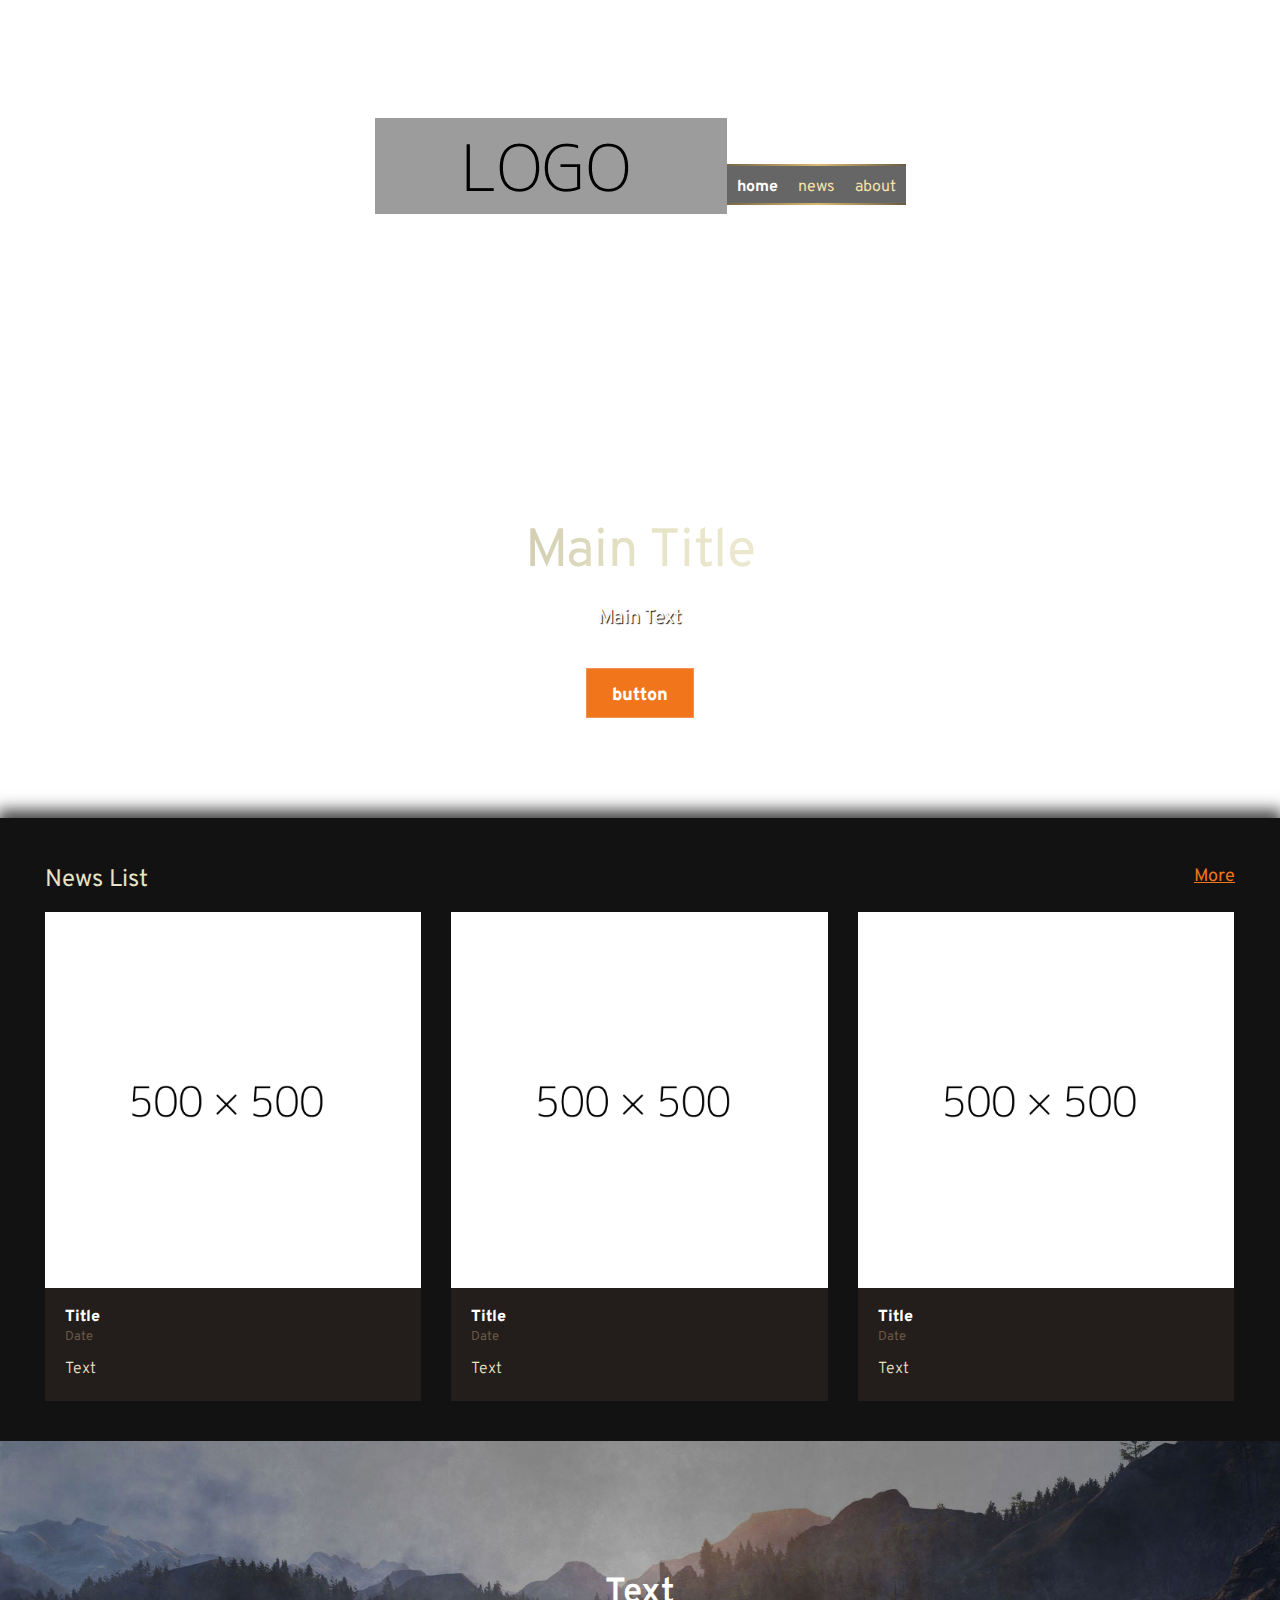
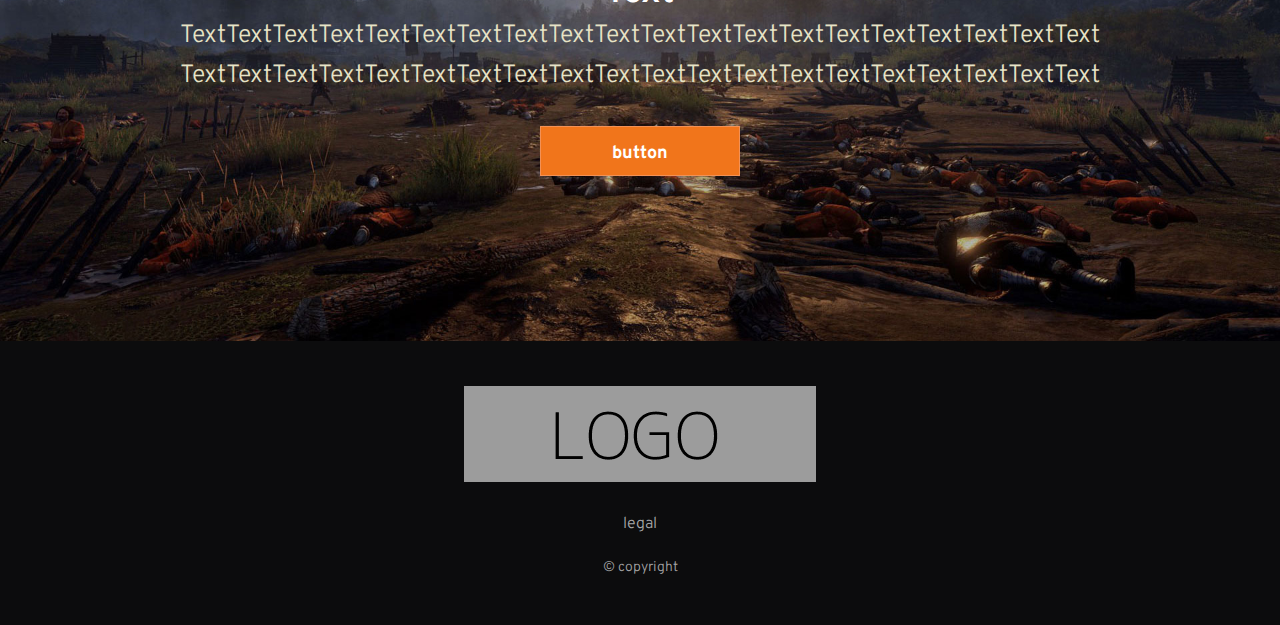
<file: bannerload/views/pages/index.html>
<!doctype html>
<html>
<head>
    <meta charset="utf-8">
    <title>Design Layout</title>

    <!-- common style sheet -->
    <link rel="stylesheet" href="../../public/css/main.css">

    <!-- your style sheet -->
    <link rel="stylesheet" href="../../public/css/pages/index.css">

    <!-- font -->
    <link rel="stylesheet" href="https://fonts.googleapis.com/css2?family=Overpass:wght@300;400;600;700;800&display=swap">

    <!-- common script -->
    <script type="text/javascript" src="../../public/js/common.js"></script>
    <script type="text/javascript" src="../../public/js/index.js"></script>
</head>
<body>
<div id="app">
    <!-- include header.html -->
    <div class="header-container">
        <header class="header">
            <div class="header-logo-wrap">
                <h1 class="header-logo">
                    <a href="/">
                        <img src="../../public/images/header_logo.png" class="header-logo-default" alt="header logo">
                        <img src="../../public/images/header_logo_fixed.png" class="header-logo-fixed" alt="header logo fixed">
                    </a>
                </h1>
            </div>
            <ul class="header-menu">
                <li>
                    <a href="/home" class="active">
                        home
                    </a>
                </li>
                <li>
                    <a href="/news">
                        news
                    </a>
                </li>
                <li>
                    <a href="/about">
                        about
                    </a>
                </li>
            </ul>
        </header>
    </div>

    <!-- include page.html -->
    <main class="main">
        <div class="top-container">
            <section class="video-container">
                <video autoplay="autoplay" loop="" muted="" plays-inline="true" defaultmuted="" id="video-main">
                    <source src="https://taleworldswebsiteassets.blob.core.windows.net/static/videos/bannerlord_video_web.mp4">
                </video>
            </section>

            <section class="intro-container">
                <h2 class="intro-title">Main Title</h2>
                <p class="intro-text">
                    Main Text
                </p>
                <a href="#" class="btn-orange">
                    button
                </a>
            </section>
        </div>

        <article class="news-container">
            <div class="title-wrap">
                <h2 class="news-title">News List</h2>
                <a href="/news" class="btn-link">More</a>
            </div>

            <ul class="news-list">
                <li>
                    <a href="#">
                        <div class="list-image-wrap">
                            <img src="../../public/images/news_thumbnaul_1.png" alt="">
                        </div>

                        <div class="list-info-wrap">
                            <h3 class="list-title">Title</h3>
                            <span class="list-date">Date</span>
                            <p class="list-text">
                                Text
                            </p>
                        </div>
                    </a>
                </li>
                <li>
                    <a href="#">
                        <div class="list-image-wrap">
                            <img src="../../public/images/news_thumbnaul_1.png" alt="">
                        </div>

                        <div class="list-info-wrap">
                            <h3 class="list-title">Title</h3>
                            <span class="list-date">Date</span>
                            <p class="list-text">
                                Text
                            </p>
                        </div>
                    </a>
                </li>
                <li>
                    <a href="#">
                        <div class="list-image-wrap">
                            <img src="../../public/images/news_thumbnaul_1.png" alt="">
                        </div>

                        <div class="list-info-wrap">
                            <h3 class="list-title">Title</h3>
                            <span class="list-date">Date</span>
                            <p class="list-text">
                                Text
                            </p>
                        </div>
                    </a>
                </li>
            </ul>
        </article>

        <section class="main-container">
            <div class="container">
                <h2>Text</h2>
                <p>
                    TextTextTextTextTextTextTextTextTextTextTextTextTextTextTextTextTextTextTextText
                    TextTextTextTextTextTextTextTextTextTextTextTextTextTextTextTextTextTextTextText
                </p>
                <a href="#" class="btn-show-text btn-orange">button</a>
            </div>
        </section>

        <section class="text-container">
            <div class="container">
                <p>
                    <strong>Strong</strong><br>
                    text<br>
                    text<br><br>
                    text
                </p>
                <a href="#" class="btn-show-text btn-orange">button</a>
            </div>
        </section>
    </main>

    <!-- include footer.html -->
    <footer class="footer">
        <div class="footer-container">
            <h1 class="footer-logo">
                <a href="/"><img src="../../public/images/footer_logo.png" alt="footer logo"></a>
            </h1>

            <div class="footer-legal">
                <a href="#">legal</a>
            </div>

            <p class="copyright">
                © copyright
            </p>
        </div>
    </footer>
</div>
</body>
</html>
</file>
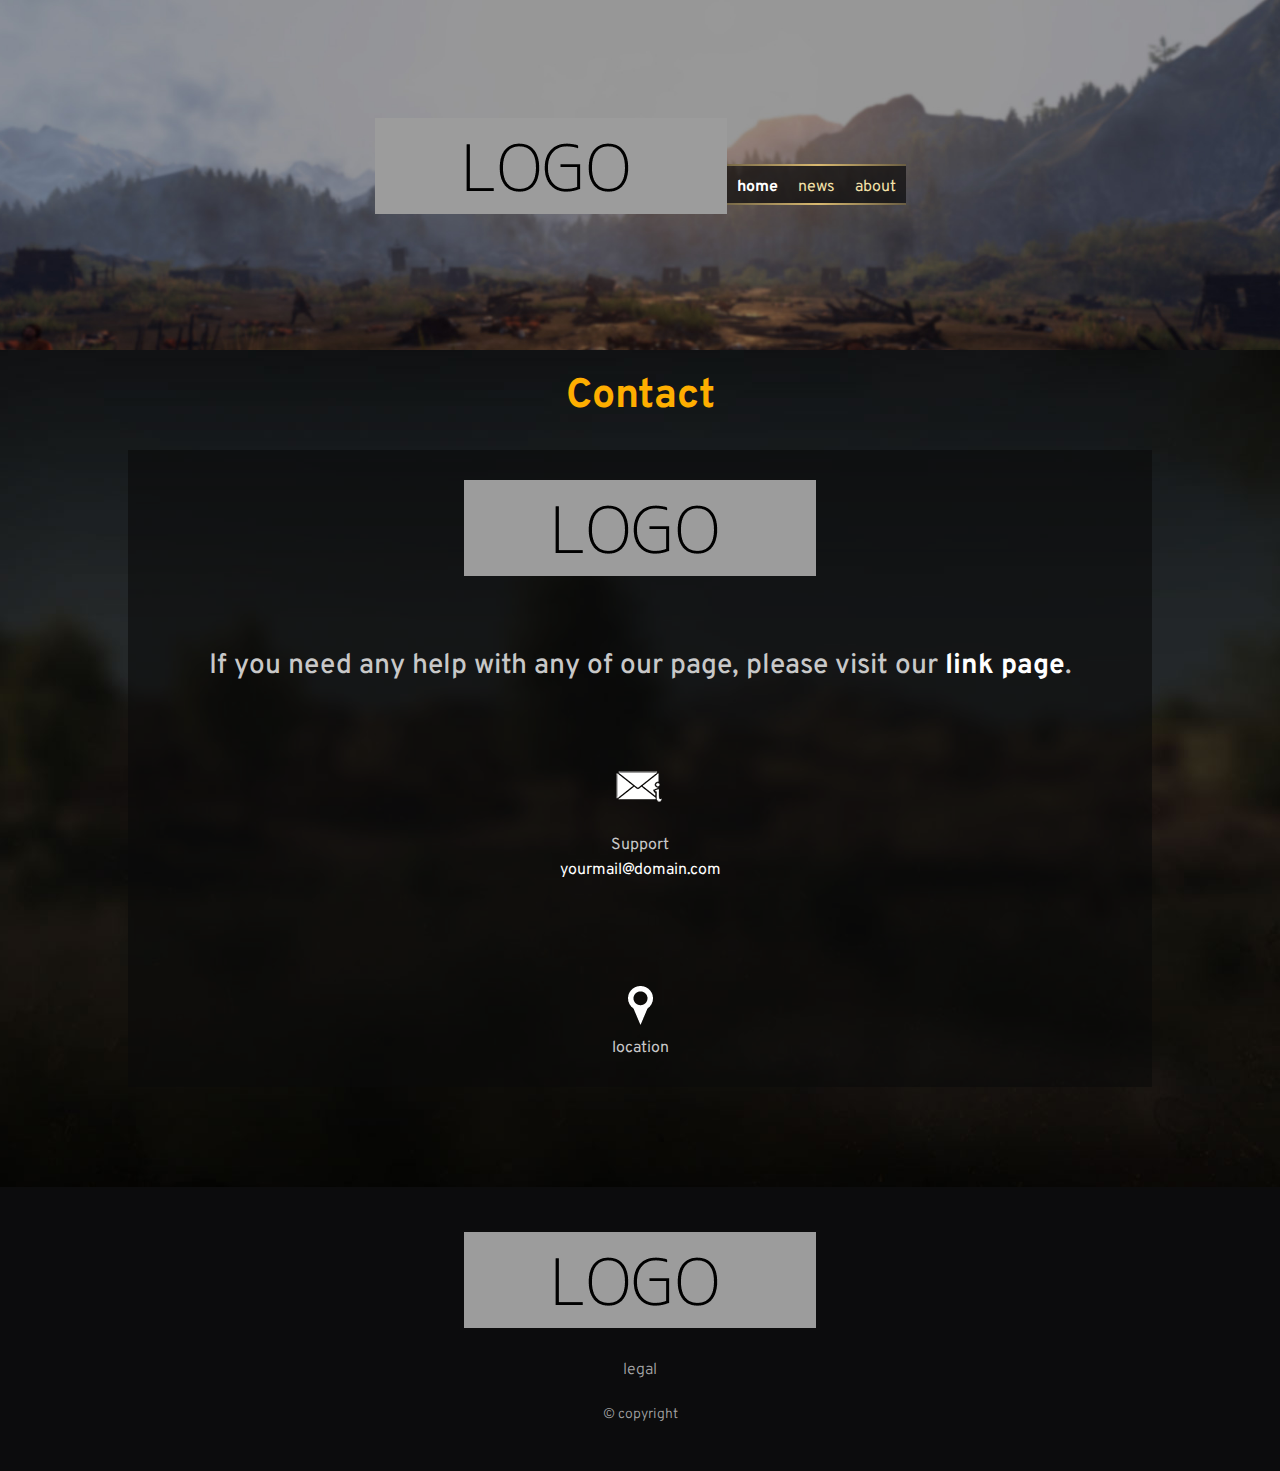
<file: bannerload/views/pages/about.html>
<!doctype html>
<html>
<head>
    <meta charset="utf-8">
    <title>Design Layout</title>

    <!-- common style sheet -->
    <link rel="stylesheet" href="../../public/css/main.css">

    <!-- your style sheet -->
    <link rel="stylesheet" href="../../public/css/pages/about.css">

    <!-- font -->
    <link rel="stylesheet" href="https://fonts.googleapis.com/css2?family=Overpass:wght@300;400;600;700;800&display=swap">

    <!-- common script -->
    <script type="text/javascript" src="../../public/js/common.js"></script>
</head>
<body>
<div id="app">
    <!-- include header.html -->
    <div class="header-container">
        <header class="header">
            <div class="header-logo-wrap">
                <h1 class="header-logo">
                    <a href="/">
                        <img src="../../public/images/header_logo.png" class="header-logo-default" alt="header logo">
                        <img src="../../public/images/header_logo_fixed.png" class="header-logo-fixed" alt="header logo fixed">
                    </a>
                </h1>
            </div>
            <ul class="header-menu">
                <li>
                    <a href="/home" class="active">
                        home
                    </a>
                </li>
                <li>
                    <a href="/news">
                        news
                    </a>
                </li>
                <li>
                    <a href="/about">
                        about
                    </a>
                </li>
            </ul>
        </header>
    </div>

    <!-- include page.html -->

    <main class="main">
        <div class="skin-container"></div>

        <section class="about-container">
            <h2>Contact</h2>

            <div class="container">
                <h3 class="about-logo"><img src="../../public/images/footer_logo.png" alt="Logo"></h3>

                <p class="about-text">
                    If you need any help with any of our page, please visit our <a href="#">link page</a>.
                </p>

                <ul class="about-list">
                    <li>
                        <div class="list-image-wrap">
                            <a href="#">
                                <img src="../../public/images/maIl_logo_1.png" alt="">
                            </a>
                        </div>

                        <div class="list-info-wrap">
                            <h4 class="list-title">Support</h4>
                            <p class="list-text">
                                <a href="mailto:yourmail@domain.com">yourmail@domain.com</a>
                            </p>
                        </div>
                    </li>
                </ul>

                <div class="about-location">
                    <img src="../../public/images/location.png" alt="">
                    <p>
                        location
                    </p>
                </div>
            </div>
        </section>
    </main>

    <!-- include footer.html -->
    <footer class="footer">
        <div class="footer-container">
            <h1 class="footer-logo">
                <a href="/"><img src="../../public/images/footer_logo.png" alt="footer logo"></a>
            </h1>

            <div class="footer-legal">
                <a href="#">legal</a>
            </div>

            <p class="copyright">
                © copyright
            </p>
        </div>
    </footer>
</div>
</body>
</html>
</file>
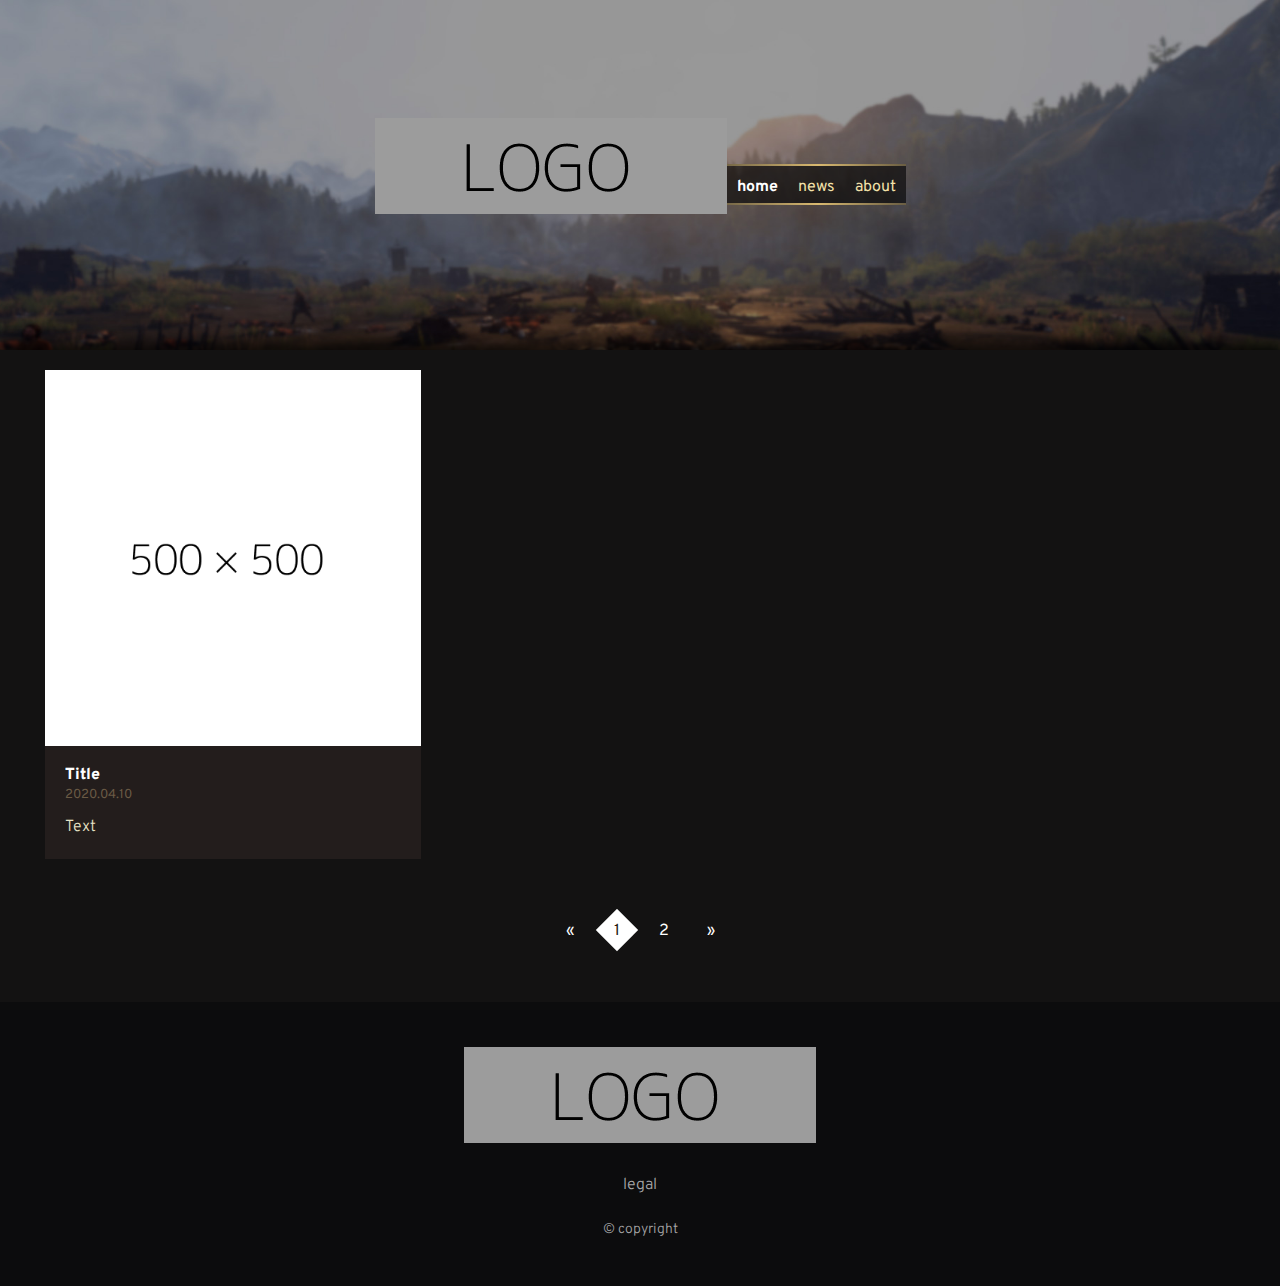
<file: bannerload/views/pages/news.html>
<!doctype html>
<html>
<head>
    <meta charset="utf-8">
    <title>Design Layout</title>

    <!-- common style sheet -->
    <link rel="stylesheet" href="../../public/css/main.css">

    <!-- your style sheet -->
    <link rel="stylesheet" href="../../public/css/pages/news.css">

    <!-- font -->
    <link rel="stylesheet" href="https://fonts.googleapis.com/css2?family=Overpass:wght@300;400;600;700;800&display=swap">

    <!-- common script -->
    <script type="text/javascript" src="../../public/js/common.js"></script>
</head>
<body>
<div id="app">
    <!-- include header.html -->
    <div class="header-container">
        <header class="header">
            <div class="header-logo-wrap">
                <h1 class="header-logo">
                    <a href="/">
                        <img src="../../public/images/header_logo.png" class="header-logo-default" alt="header logo">
                        <img src="../../public/images/header_logo_fixed.png" class="header-logo-fixed" alt="header logo fixed">
                    </a>
                </h1>
            </div>
            <ul class="header-menu">
                <li>
                    <a href="/home" class="active">
                        home
                    </a>
                </li>
                <li>
                    <a href="/news">
                        news
                    </a>
                </li>
                <li>
                    <a href="/about">
                        about
                    </a>
                </li>
            </ul>
        </header>
    </div>

    <!-- include page.html -->

    <main class="main">
        <div class="skin-container"></div>

        <article class="news-container">
            <h2 class="hidden">News</h2>

            <ul class="news-list">
                <li>
                    <a href="#">
                        <div class="list-image-wrap">
                            <img src="../../public/images/news_thumbnaul_1.png" alt="">
                        </div>

                        <div class="list-info-wrap">
                            <h3 class="list-title">Title</h3>
                            <span class="list-date">2020.04.10</span>
                            <div class="list-text">
                                Text
                            </div>
                        </div>
                    </a>
                </li>
            </ul>

            <div class="paginate-container">
                <ul class="pagination">
                    <li class="disabled">
                        <span>«</span>
                    </li>
                    <li class="active">
                        <span>1</span>
                    </li>
                    <li>
                        <a href="#">2</a>
                    </li>
                    <li>
                        <a href="#">»</a>
                    </li>
                </ul>
            </div>
        </article>
    </main>

    <!-- include footer.html -->
    <footer class="footer">
        <div class="footer-container">
            <h1 class="footer-logo">
                <a href="/"><img src="../../public/images/footer_logo.png" alt="footer logo"></a>
            </h1>

            <div class="footer-legal">
                <a href="#">legal</a>
            </div>

            <p class="copyright">
                © copyright
            </p>
        </div>
    </footer>
</div>
</body>
</html>
</file>
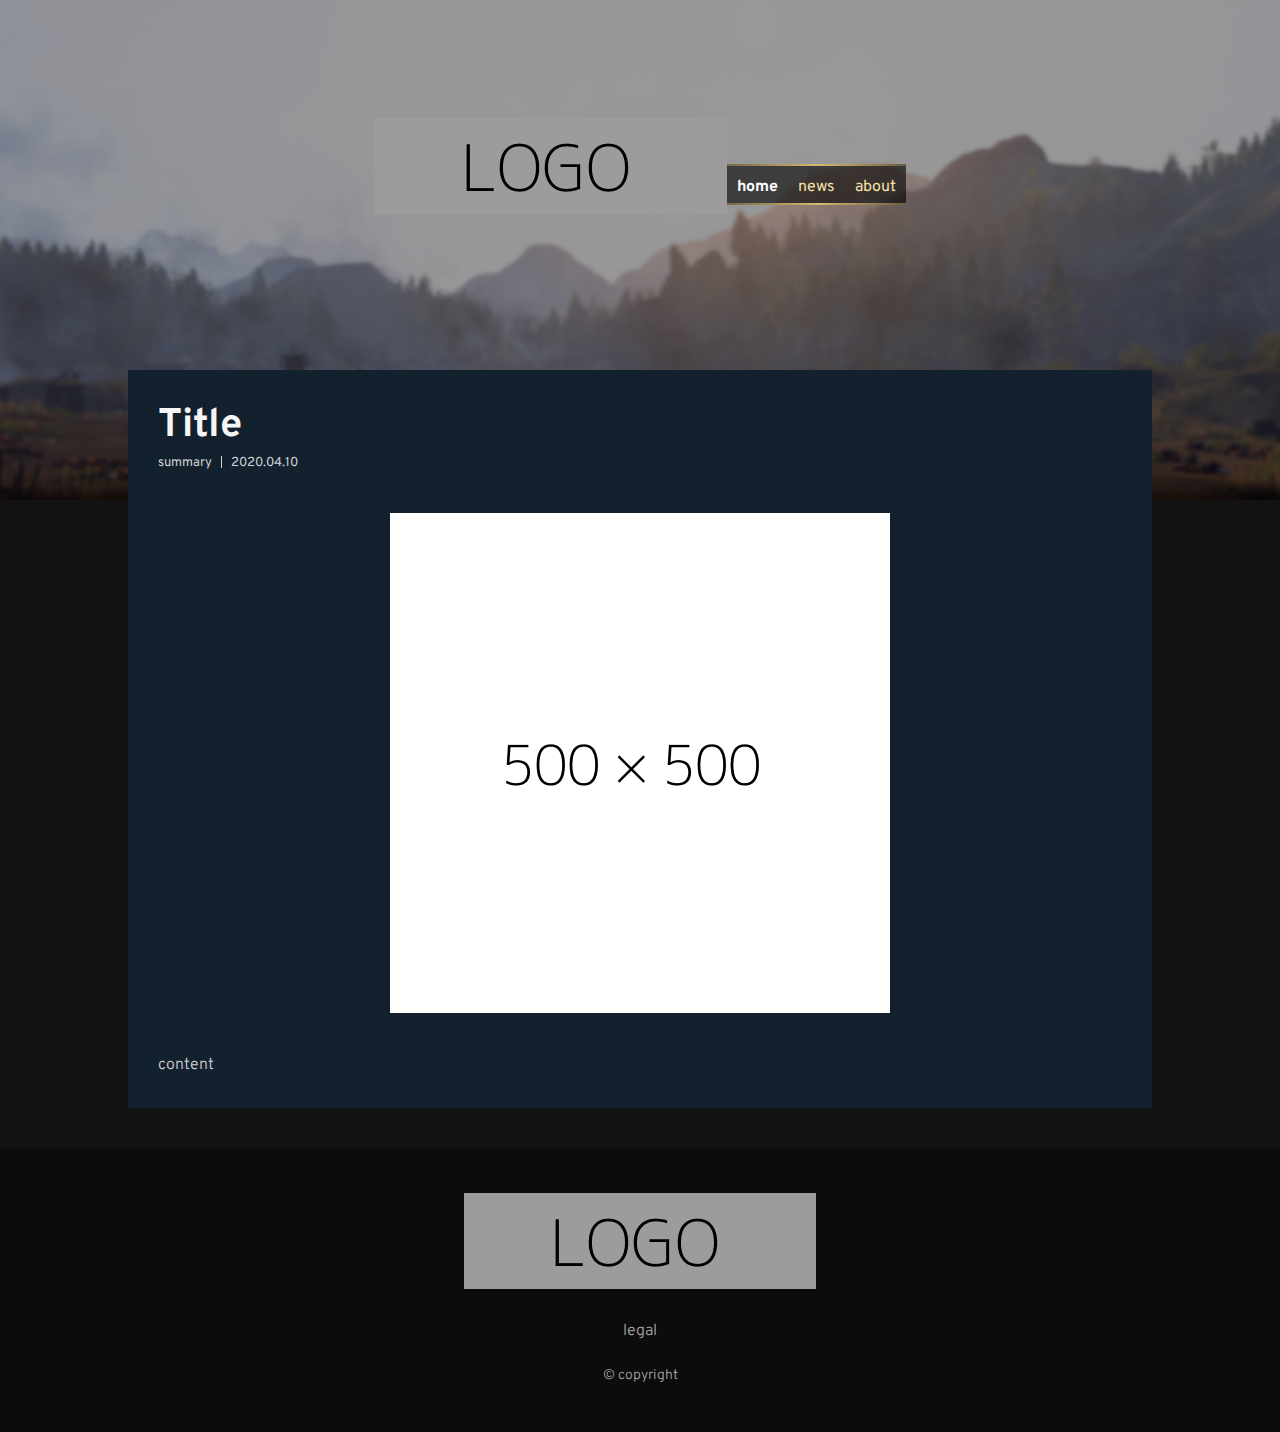
<file: bannerload/views/pages/post.html>
<!doctype html>
<html>
<head>
    <meta charset="utf-8">
    <title>Design Layout</title>

    <!-- common style sheet -->
    <link rel="stylesheet" href="../../public/css/main.css">

    <!-- your style sheet -->
    <link rel="stylesheet" href="../../public/css/pages/post.css">

    <!-- font -->
    <link rel="stylesheet" href="https://fonts.googleapis.com/css2?family=Overpass:wght@300;400;600;700;800&display=swap">

    <!-- common script -->
    <script type="text/javascript" src="../../public/js/common.js"></script>
</head>
<body>
<div id="app">
    <!-- include header.html -->
    <div class="header-container">
        <header class="header">
            <div class="header-logo-wrap">
                <h1 class="header-logo">
                    <a href="/">
                        <img src="../../public/images/header_logo.png" class="header-logo-default" alt="header logo">
                        <img src="../../public/images/header_logo_fixed.png" class="header-logo-fixed" alt="header logo fixed">
                    </a>
                </h1>
            </div>
            <ul class="header-menu">
                <li>
                    <a href="/home" class="active">
                        home
                    </a>
                </li>
                <li>
                    <a href="/news">
                        news
                    </a>
                </li>
                <li>
                    <a href="/about">
                        about
                    </a>
                </li>
            </ul>
        </header>
    </div>

    <!-- include page.html -->
    <main class="main">
        <div class="skin-container"></div>

        <article class="post-container">
            <div class="post-wrap">
                <div class="post-header">
                    <h1 class="post-title">Title</h1>
                    <span class="post-summary">summary</span>
                    <span class="txt">|</span>
                    <span class="post-date">2020.04.10</span>
                </div>
                <div class="post-thumbnail">
                    <img src="../../public/images/news_thumbnaul_1.png" alt="title">
                </div>
                <div class="post-content">
                    content
                </div>
            </div>
        </article>
    </main>

    <!-- include footer.html -->
    <footer class="footer">
        <div class="footer-container">
            <h1 class="footer-logo">
                <a href="/"><img src="../../public/images/footer_logo.png" alt="footer logo"></a>
            </h1>

            <div class="footer-legal">
                <a href="#">legal</a>
            </div>

            <p class="copyright">
                © copyright
            </p>
        </div>
    </footer>
</div>
</body>
</html>
</file>
<file: bannerload/public/css/pages/index.css>
.news-container .news-list {
  padding: 0 15px;
  display: flex;
  overflow: hidden;
  flex-wrap: wrap;
}
.news-container .news-list li {
  width: 33.3%;
  margin-top: 20px;
  padding: 0 15px;
  -webkit-box-sizing: border-box;
  -moz-box-sizing: border-box;
  box-sizing: border-box;
  -webkit-box-flex: 0;
  -ms-flex: 0 0 auto;
  flex: 0 0 auto;
}
.news-container .news-list li a {
  height: 100%;
  display: block;
  background: #231d1c;
  text-decoration: none;
}
.news-container .news-list li .list-image-wrap {
  width: 100%;
}
.news-container .news-list li .list-image-wrap img {
  width: 100%;
  height: 100%;
}
.news-container .news-list li .list-info-wrap {
  padding: 20px;
}
.news-container .news-list li .list-info-wrap .list-title {
  white-space: nowrap;
  overflow: hidden;
  text-overflow: ellipsis;
  display: block;
  font-weight: 800;
  font-size: 16px;
  line-height: 1.2;
  color: #ffffff;
}
.news-container .news-list li .list-info-wrap .list-date {
  margin-bottom: 10px;
  display: block;
  font-size: 13px;
  color: #6a5a45;
}
.news-container .news-list li .list-info-wrap .list-text {
  font-weight: 300;
  font-size: 16px;
  line-height: 1.4;
  color: #e7e3c6;
}

.text-container .container, .main-container .container {
  width: 940px;
  margin: 0 auto;
}

.main {
  overflow: hidden;
}

.container {
  width: 1024px;
  margin: 0 auto;
}

.top-container {
  padding: 208px 0 100px;
}

.video-container {
  width: 100%;
  height: 100%;
  overflow: hidden;
  position: absolute;
  top: 0;
  left: 0;
  z-index: -100;
}
.video-container #video-main {
  width: 100%;
  height: 100%;
  object-fit: cover;
}

.intro-container {
  width: 100%;
  margin: 0 auto;
  text-align: center;
}
.intro-container .intro-title {
  margin: 310px 0 15px;
  background-image: linear-gradient(90deg, #716e5a 0%, #e7e3c6 50%, #ffffff 100%);
  -webkit-background-clip: text;
  -webkit-text-fill-color: transparent;
  font-size: 54px;
  line-height: 70px;
}
.intro-container .intro-text {
  width: 66.6%;
  margin: 0 auto 35px;
  font-size: 20px;
  line-height: 30px;
  color: #ffffff;
  text-shadow: 1px 1px 1px #131212;
}
.intro-container .btn-orange {
  height: 50px;
  font-weight: 800;
  font-size: 18px;
  line-height: 54px;
}
.intro-container .btn-orange .discount {
  text-decoration: line-through;
}

.news-container {
  width: 100%;
  padding: 0 15px 40px;
  -webkit-box-shadow: 0px -5px 15px 3px rgba(0, 0, 0, 0.75);
  -moz-box-shadow: 0px -5px 15px 3px rgba(0, 0, 0, 0.75);
  box-shadow: 0px -5px 15px 3px rgba(0, 0, 0, 0.75);
  -webkit-box-sizing: border-box;
  -moz-box-sizing: border-box;
  box-sizing: border-box;
  overflow: hidden;
  background: #131212;
}
.news-container .title-wrap {
  margin-top: 50px;
  padding: 0 30px;
  overflow: hidden;
}
.news-container .title-wrap .news-title {
  float: left;
  font-size: 24px;
  line-height: 100%;
  color: #e7e3c6;
}
.news-container .title-wrap .btn-link {
  float: right;
  font-size: 18px;
  line-height: 100%;
  color: #f1751b;
}
.main-container {
  width: 100%;
  min-height: 500px;
  padding: 130px 0;
  background-image: url("../../images/banner_bg_1.jpg");
  background-repeat: no-repeat;
  background-position: 50% 0;
  -webkit-box-sizing: border-box;
  -moz-box-sizing: border-box;
  box-sizing: border-box;
  background-size: cover;
  text-align: center;
}
.main-container h2 {
  font-weight: 600;
  font-size: 35px;
  line-height: 1.3;
  color: #ffffff;
}
.main-container p {
  font-weight: 300;
  font-size: 25px;
  color: #e7e3c6;
}
.main-container .btn-orange {
  min-width: 200px;
  height: 50px;
  margin-top: 30px;
  font-weight: bold;
  font-size: 18px;
  line-height: 54px;
}

.text-container {
  width: 100%;
  padding: 50px 0;
  display: none;
  background: #131212;
  text-align: center;
}
.text-container.show {
  display: block;
}
.text-container p {
  color: #ffffff;
  text-align: left;
}
.text-container .btn-show-text {
  height: 50px;
  margin: 30px auto 0;
  line-height: 52px;
}

/*# sourceMappingURL=index.css.map */
</file>
<file: bannerload/public/css/pages/about.css>
.about-container .about-list li .list-text a, .about-container .about-text a {
  text-decoration: none;
}

.main {
  overflow: hidden;
}

.skin-container {
  background-image: url("../../images/news-bg.jpg");
}

.skin-container {
  height: 350px;
}

.about-container {
  width: 100%;
  padding-bottom: 100px;
  background-image: url("../../images/about_bg.jpg");
  background-repeat: no-repeat;
  background-position: 50% 0;
  overflow: hidden;
  line-height: 1.1;
  text-align: center;
}
.about-container h2 {
  margin-top: 25px;
  font-weight: bold;
  font-size: 41px;
  color: #feae00;
}
.about-container .container {
  width: 80%;
  min-width: 1024px;
  margin: 30px auto 0;
  padding: 30px 0;
  -webkit-box-sizing: border-box;
  -moz-box-sizing: border-box;
  box-sizing: border-box;
  background: rgba(10, 10, 10, 0.6);
  color: #c8c8c8;
}
.about-container .about-text {
  margin-top: 75px;
  font-weight: 500;
  font-size: 28px;
}
.about-container .about-text a {
  font-weight: bold;
  color: #ffffff;
}
.about-container .about-list {
  margin-top: 75px;
  display: inline-block;
  overflow: hidden;
}
.about-container .about-list li {
  margin: 0 30px;
  float: left;
}
.about-container .about-list li .list-image-wrap {
  width: 60px;
  height: 60px;
  margin: 0 auto 20px;
}
.about-container .about-list li .list-image-wrap img {
  width: 100%;
}
.about-container .about-list li .list-text {
  margin-top: 8px;
}
.about-container .about-list li .list-text a {
  color: #ffffff;
}
.about-container .about-location {
  margin-top: 100px;
}
.about-container .about-location img {
  width: 25px;
  height: 39px;
}
.about-container .about-location p {
  margin-top: 15px;
}

/*# sourceMappingURL=about.css.map */
</file>
<file: bannerload/public/css/pages/news.css>
.news-container .news-list {
  padding: 0 15px;
  display: flex;
  overflow: hidden;
  flex-wrap: wrap;
}
.news-container .news-list li {
  width: 33.3%;
  margin-top: 20px;
  padding: 0 15px;
  -webkit-box-sizing: border-box;
  -moz-box-sizing: border-box;
  box-sizing: border-box;
  -webkit-box-flex: 0;
  -ms-flex: 0 0 auto;
  flex: 0 0 auto;
}
.news-container .news-list li a {
  height: 100%;
  display: block;
  background: #231d1c;
  text-decoration: none;
}
.news-container .news-list li .list-image-wrap {
  width: 100%;
}
.news-container .news-list li .list-image-wrap img {
  width: 100%;
  height: 100%;
}
.news-container .news-list li .list-info-wrap {
  padding: 20px;
}
.news-container .news-list li .list-info-wrap .list-title {
  white-space: nowrap;
  overflow: hidden;
  text-overflow: ellipsis;
  display: block;
  font-weight: 800;
  font-size: 16px;
  line-height: 1.2;
  color: #ffffff;
}
.news-container .news-list li .list-info-wrap .list-date {
  margin-bottom: 10px;
  display: block;
  font-size: 13px;
  color: #6a5a45;
}
.news-container .news-list li .list-info-wrap .list-text {
  font-weight: 300;
  font-size: 16px;
  line-height: 1.4;
  color: #e7e3c6;
}

.paginate-container {
  margin-top: 50px;
  text-align: center;
}
.paginate-container .pagination {
  display: inline-block;
  overflow: hidden;
}
.paginate-container .pagination li {
  margin-right: 3px;
  float: left;
  position: relative;
  z-index: 10;
}
.paginate-container .pagination li:last-child {
  margin-right: 0;
}
.paginate-container .pagination li::before {
  width: 30px;
  height: 30px;
  display: none;
  position: absolute;
  top: 6px;
  left: 7px;
  z-index: -10;
  background: #ffffff;
  content: "";
  transform: rotate(45deg);
}
.paginate-container .pagination li span,
.paginate-container .pagination li a {
  width: 44px;
  height: 44px;
  display: block;
  line-height: 44px;
  color: #ffffff;
  text-decoration: none;
}
.paginate-container .pagination li:hover::before,
.paginate-container .pagination li.active::before {
  display: block;
}
.paginate-container .pagination li:hover span,
.paginate-container .pagination li:hover a,
.paginate-container .pagination li.active span,
.paginate-container .pagination li.active a {
  color: #24180e;
}

.main {
  overflow: hidden;
}

.skin-container {
  height: 350px;
  background-image: url("../../images/news-bg.jpg");
}

.news-container {
  width: 100%;
  padding: 0 15px 40px;
  -webkit-box-shadow: 0px -5px 15px 3px rgba(0, 0, 0, 0.75);
  -moz-box-shadow: 0px -5px 15px 3px rgba(0, 0, 0, 0.75);
  box-shadow: 0px -5px 15px 3px rgba(0, 0, 0, 0.75);
  -webkit-box-sizing: border-box;
  -moz-box-sizing: border-box;
  box-sizing: border-box;
  display: inline-block;
  background: #131212;
}

/*# sourceMappingURL=news.css.map */
</file>
<file: bannerload/public/css/pages/post.css>
.post-container .post-content a {
  text-decoration: none;
}

.main {
  overflow: hidden;
}

.skin-container {
  height: 500px;
  background-image: url("../../images/news-bg.jpg");
}

.post-container {
  width: 100%;
  padding: 0 15px 40px;
  -webkit-box-shadow: 0px -5px 15px 3px rgba(0, 0, 0, 0.75);
  -moz-box-shadow: 0px -5px 15px 3px rgba(0, 0, 0, 0.75);
  box-shadow: 0px -5px 15px 3px rgba(0, 0, 0, 0.75);
  -webkit-box-sizing: border-box;
  -moz-box-sizing: border-box;
  box-sizing: border-box;
  display: inline-block;
  background: #131212;
}
.post-container .post-wrap {
  width: 80%;
  min-width: 1024px;
  margin: -130px auto 0;
  padding: 30px;
  -webkit-box-sizing: border-box;
  -moz-box-sizing: border-box;
  box-sizing: border-box;
  background: #13212e;
}
.post-container .post-header {
  overflow: hidden;
  line-height: 1.3;
}
.post-container .post-header .post-title {
  font-weight: bold;
  font-size: 40px;
  color: #f5f5f5;
}
.post-container .post-header > span {
  display: inline-block;
  font-size: 13px;
  color: #d0d3d5;
}
.post-container .post-header .txt {
  width: 1px;
  height: 12px;
  margin: 0 5px -2px;
  overflow: hidden;
  background: #d0d3d5;
  text-indent: -9999px;
}
.post-container .post-thumbnail {
  margin-top: 40px;
  text-align: center;
}
.post-container .post-thumbnail img {
  max-width: 100%;
}
.post-container .post-content {
  margin-top: 40px;
  font-weight: 300;
  color: #d0d3d5;
  word-break: keep-all;
}
.post-container .post-content a {
  border-bottom: 1px dotted #e85a5a;
  color: #e85a5a;
}
.post-container .post-content a:hover {
  border-color: #bf1f1f;
  color: #bf1f1f;
}

/*# sourceMappingURL=post.css.map */
</file>
<file: bannerload/public/css/main.css>
.footer-container .footer-legal a, .header .header-menu li a {
  text-decoration: none;
}

/* http://meyerweb.com/eric/tools/css/reset/
   v2.0-modified | 20110126
   License: none (public domain)
*/
html, body, div, span, applet, object, iframe, h1, h2, h3, h4, h5, h6, p, blockquote, pre, a, abbr, acronym, address, big, cite, code, del, dfn, em, img, ins, kbd, q, s, samp, small, strike, strong, sub, sup, tt, var, b, u, i, center, dl, dt, dd, ol, ul, li, fieldset, form, label, legend, table, caption, tbody, tfoot, thead, tr, th, td, article, aside, canvas, details, embed, figure, figcaption, footer, header, hgroup, menu, nav, output, ruby, section, summary, time, mark, audio, video {
  margin: 0;
  padding: 0;
  border: 0;
  font-size: 100%;
  font: inherit;
  vertical-align: baseline;
}

/* make sure to set some focus styles for accessibility */
:focus {
  outline: 0;
}

/* HTML5 display-role reset for older browsers */
article, aside, details, figcaption, figure, footer, header, hgroup, menu, nav, section {
  display: block;
}

body {
  line-height: 1;
}

ol, ul {
  list-style: none;
}

blockquote, q {
  quotes: none;
}

blockquote:before, blockquote:after {
  content: "";
  content: none;
}

q:before, q:after {
  content: "";
  content: none;
}

table {
  border-collapse: collapse;
  border-spacing: 0;
}

input[type=search] {
  -webkit-appearance: none;
  -moz-appearance: none;
  -webkit-box-sizing: content-box;
  -moz-box-sizing: content-box;
  box-sizing: content-box;
}
input[type=search]::-webkit-search-cancel-button, input[type=search]::-webkit-search-decoration, input[type=search]::-webkit-search-results-button, input[type=search]::-webkit-search-results-decoration {
  -webkit-appearance: none;
  -moz-appearance: none;
}

textarea {
  overflow: auto;
  vertical-align: top;
  resize: vertical;
}

/**
 * Correct `inline-block` display not defined in IE 6/7/8/9 and Firefox 3.
 */
audio, canvas, video {
  display: inline-block;
  *display: inline;
  *zoom: 1;
  max-width: 100%;
}

/**
 * Prevent modern browsers from displaying `audio` without controls.
 * Remove excess height in iOS 5 devices.
 */
audio:not([controls]) {
  display: none;
  height: 0;
}

/**
 * Address styling not present in IE 7/8/9, Firefox 3, and Safari 4.
 * Known issue: no IE 6 support.
 */
[hidden] {
  display: none;
}

/**
 * 1. Correct text resizing oddly in IE 6/7 when body `font-size` is set using
 *    `em` units.
 * 2. Prevent iOS text size adjust after orientation change, without disabling
 *    user zoom.
 */
html {
  font-size: 100%;
  /* 1 */
  -webkit-text-size-adjust: 100%;
  /* 2 */
  -ms-text-size-adjust: 100%;
  /* 2 */
}

/**
 * Address `outline` inconsistency between Chrome and other browsers.
 */
a:focus {
  outline: thin dotted;
}
a:active, a:hover {
  outline: 0;
}

/**
 * Improve readability when focused and also mouse hovered in all browsers.
 */
/**
 * 1. Remove border when inside `a` element in IE 6/7/8/9 and Firefox 3.
 * 2. Improve image quality when scaled in IE 7.
 */
img {
  border: 0;
  /* 1 */
  -ms-interpolation-mode: bicubic;
  /* 2 */
}

/**
 * Address margin not present in IE 6/7/8/9, Safari 5, and Opera 11.
 */
figure, form {
  margin: 0;
}

/**
 * Correct margin displayed oddly in IE 6/7.
 */
/**
 * Define consistent border, margin, and padding.
 */
fieldset {
  border: 1px solid #c0c0c0;
  margin: 0 2px;
  padding: 0.35em 0.625em 0.75em;
}

/**
 * 1. Correct color not being inherited in IE 6/7/8/9.
 * 2. Correct text not wrapping in Firefox 3.
 * 3. Correct alignment displayed oddly in IE 6/7.
 */
legend {
  border: 0;
  /* 1 */
  padding: 0;
  white-space: normal;
  /* 2 */
  *margin-left: -7px;
  /* 3 */
}

/**
 * 1. Correct font size not being inherited in all browsers.
 * 2. Address margins set differently in IE 6/7, Firefox 3+, Safari 5,
 *    and Chrome.
 * 3. Improve appearance and consistency in all browsers.
 */
button, input, select, textarea {
  font-size: 100%;
  /* 1 */
  margin: 0;
  /* 2 */
  vertical-align: baseline;
  /* 3 */
  *vertical-align: middle;
  /* 3 */
}

/**
 * Address Firefox 3+ setting `line-height` on `input` using `!important` in
 * the UA stylesheet.
 */
button, input {
  line-height: normal;
}

/**
 * Address inconsistent `text-transform` inheritance for `button` and `select`.
 * All other form control elements do not inherit `text-transform` values.
 * Correct `button` style inheritance in Chrome, Safari 5+, and IE 6+.
 * Correct `select` style inheritance in Firefox 4+ and Opera.
 */
button, select {
  text-transform: none;
}

/**
 * 1. Avoid the WebKit bug in Android 4.0.* where (2) destroys native `audio`
 *    and `video` controls.
 * 2. Correct inability to style clickable `input` types in iOS.
 * 3. Improve usability and consistency of cursor style between image-type
 *    `input` and others.
 * 4. Remove inner spacing in IE 7 without affecting normal text inputs.
 *    Known issue: inner spacing remains in IE 6.
 */
button, html input[type=button] {
  -webkit-appearance: button;
  /* 2 */
  cursor: pointer;
  /* 3 */
  *overflow: visible;
  /* 4 */
}

input[type=reset], input[type=submit] {
  -webkit-appearance: button;
  /* 2 */
  cursor: pointer;
  /* 3 */
  *overflow: visible;
  /* 4 */
}

/**
 * Re-set default cursor for disabled elements.
 */
button[disabled], html input[disabled] {
  cursor: default;
}

/**
 * 1. Address box sizing set to content-box in IE 8/9.
 * 2. Remove excess padding in IE 8/9.
 * 3. Remove excess padding in IE 7.
 *    Known issue: excess padding remains in IE 6.
 */
input[type=checkbox], input[type=radio] {
  box-sizing: border-box;
  /* 1 */
  padding: 0;
  /* 2 */
  *height: 13px;
  /* 3 */
  *width: 13px;
  /* 3 */
}
input[type=search] {
  -webkit-appearance: textfield;
  /* 1 */
  -moz-box-sizing: content-box;
  -webkit-box-sizing: content-box;
  /* 2 */
  box-sizing: content-box;
}
input[type=search]::-webkit-search-cancel-button, input[type=search]::-webkit-search-decoration {
  -webkit-appearance: none;
}

/**
 * 1. Address `appearance` set to `searchfield` in Safari 5 and Chrome.
 * 2. Address `box-sizing` set to `border-box` in Safari 5 and Chrome
 *    (include `-moz` to future-proof).
 */
/**
 * Remove inner padding and search cancel button in Safari 5 and Chrome
 * on OS X.
 */
/**
 * Remove inner padding and border in Firefox 3+.
 */
button::-moz-focus-inner, input::-moz-focus-inner {
  border: 0;
  padding: 0;
}

/**
 * 1. Remove default vertical scrollbar in IE 6/7/8/9.
 * 2. Improve readability and alignment in all browsers.
 */
textarea {
  overflow: auto;
  /* 1 */
  vertical-align: top;
  /* 2 */
}

/**
 * Remove most spacing between table cells.
 */
table {
  border-collapse: collapse;
  border-spacing: 0;
}

html, button, input, select, textarea {
  color: #222;
}

::-moz-selection, ::selection {
  background: #b3d4fc;
  text-shadow: none;
}

img {
  vertical-align: middle;
}

fieldset {
  border: 0;
  margin: 0;
  padding: 0;
}

textarea {
  resize: vertical;
}

.chromeframe {
  margin: 0.2em 0;
  background: #ccc;
  color: #000;
  padding: 0.2em 0;
}

.btn-orange {
  padding: 0 25px;
  border: 0;
  -webkit-border-radius: 0;
  -moz-border-radius: 0;
  -ms-border-radius: 0;
  -o-border-radius: 0;
  border-radius: 0;
  -webkit-box-sizing: border-box;
  -moz-box-sizing: border-box;
  box-sizing: border-box;
  display: inline-block;
  font-family: "Overpass", sans-serif;
  text-align: center;
  text-decoration: none;
  outline: none;
  cursor: pointer;
}

.btn-orange {
  border: 1px solid #f29156;
  background: #f1751b;
  color: #ffffff;
}

body {
  font-size: 16px;
  font-family: "Overpass", sans-serif;
  line-height: 1.6;
  word-break: keep-all;
}

.main {
  min-width: 1024px;
}

.hidden {
  display: none;
}

.skin-container {
  width: 100%;
  background-repeat: no-repeat;
  background-position: 50% 0;
  background-size: cover;
}

.footer-container .footer-legal a, .header .header-menu li a {
  text-decoration: none;
}

.header-fixed, .header .header-menu {
  border-style: solid;
  border-image: linear-gradient(to right, rgba(104, 92, 66, 0.5) 0%, #685c42 5px, #d9b970 55%, #685c42 100%) 1;
  border-image-width: 2px 0;
  background-color: rgba(0, 0, 0, 0.6);
  background-clip: padding-box;
}

.header-container {
  width: 100%;
  min-width: 1024px;
  margin: 0 auto;
  position: absolute;
  top: 118px;
  left: 0;
  z-index: 1000;
  text-align: center;
}

.header {
  display: inline-block;
  overflow: hidden;
  position: relative;
}

.header .header-logo-wrap {
  float: left;
  position: relative;
  top: 0;
  left: 0;
}
.header .header-logo-wrap img {
  width: 100%;
}
.header .header-logo-wrap .header-logo-default {
  display: block;
}
.header .header-logo-wrap .header-logo-fixed {
  display: none;
}

.header .header-menu {
  margin-top: 46px;
  margin-left: -17px;
  padding: 0;
  float: left;
  border-width: 2px 0 2px 17px;
  border-left-color: transparent;
}
.header .header-menu li {
  height: 37px;
  padding-top: 9px;
  -webkit-box-sizing: border-box;
  -moz-box-sizing: border-box;
  box-sizing: border-box;
  float: left;
}
.header .header-menu li a {
  padding: 0 10px;
  font-size: 16px;
  color: #f4e2a9;
}
.header .header-menu li a.active {
  font-weight: bold;
  color: #ffffff;
}

.header-fixed {
  position: fixed;
  top: 0;
  left: 0;
  border-width: 2px 0;
}

.header-fixed .header {
  height: 100%;
}

.header-fixed .header .header-logo-wrap {
  margin-top: 7px;
  margin-right: 40px;
  position: static;
}
.header-fixed .header .header-logo-wrap img {
  width: auto;
  height: 42px;
}
.header-fixed .header .header-logo-wrap .header-logo-default {
  display: none;
}
.header-fixed .header .header-logo-wrap .header-logo-fixed {
  display: block;
}

.header-fixed .header .header-menu {
  margin: 8px 0 0 0;
  border: none;
  background: none;
}
.header-fixed .header .header-menu li {
  padding-top: 12px;
  float: left;
}

.footer-container .footer-legal a, .header .header-menu li a {
  text-decoration: none;
}

.footer {
  background: #0c0c0d;
}

.footer-container {
  width: 1024px;
  margin: 0 auto;
  padding: 45px 0;
  text-align: center;
}
.footer-container .footer-legal {
  margin-top: 30px;
}
.footer-container .footer-legal a {
  font-weight: 300;
  color: #a6a6a7;
}
.footer-container .copyright {
  margin-top: 20px;
  font-weight: 300;
  font-size: 14px;
  color: #a6a6a7;
}

/*# sourceMappingURL=main.css.map */
</file>
